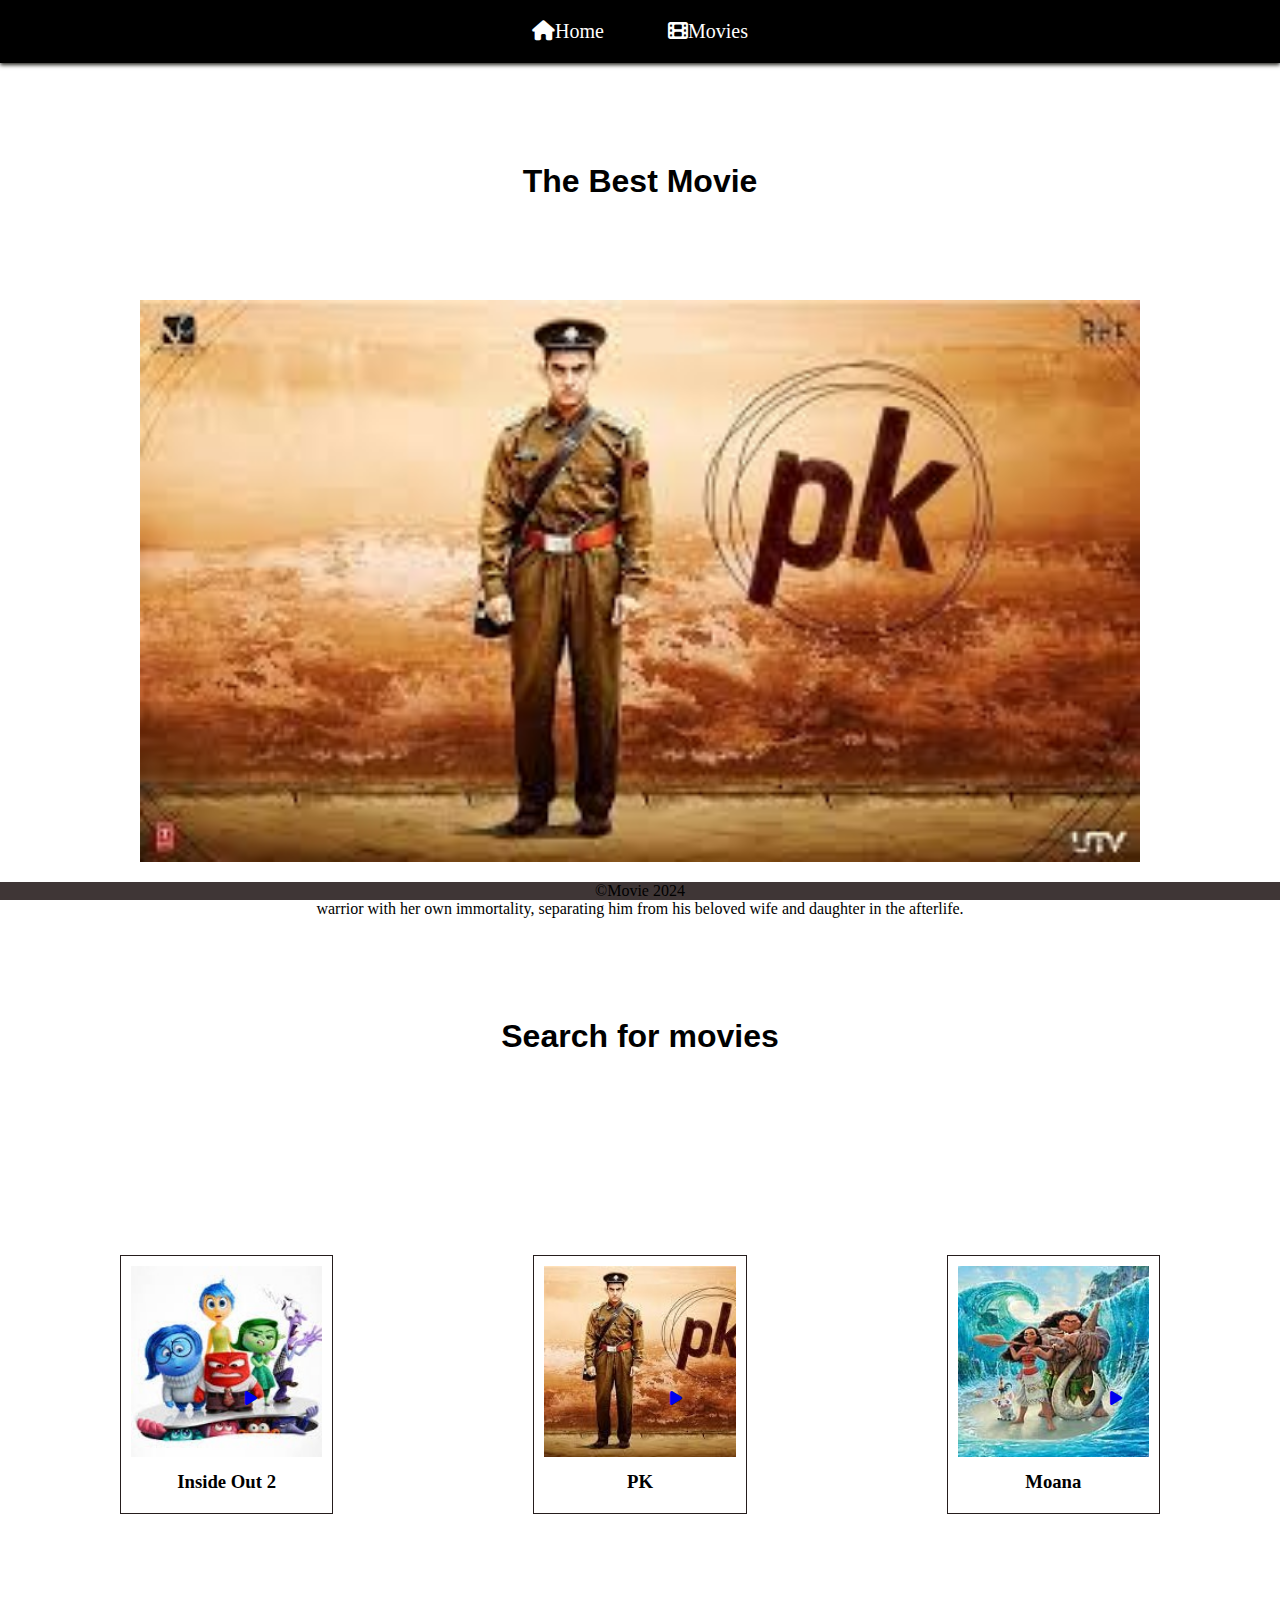
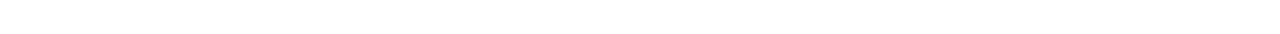
<file: index.html>
<!DOCTYPE html>
<html lang="en">
<head>
    <meta charset="UTF-8">
    <meta name="viewport" content="width=device-width, initial-scale=1.0">
    <title></title>
    <link rel="stylesheet" href="life.css">
    <link rel="stylesheet" href="https://cdnjs.cloudflare.com/ajax/libs/font-awesome/6.5.1/css/all.min.css">
    <link rel="icon" href="favicon.ico">
</head>
<body>
    <header>
        <nav>
            <ul>
                <li><a href="index.html"><i class="fa-solid fa-house"></i>Home</a></li>
                <li><a href="movie.html"><i class="fa-solid fa-film"></i>Movies</a></li>
            </ul>
        </nav>
    </header>
    <div class="item">
    <h1>The Best Movie </h1>
    </div>
    <div class="test">
    <img  src="images/download 2.jpg" width="1000" alt="Movie Thumnail">
    <p>Centuries ago, Kaulder (Vin Diesel) managed to slay the all-powerful Witch Queen, decimating her followers in the process. Before her death, she cursed the valiant warrior with her own immortality, separating him from his beloved wife and daughter in the afterlife.
    </p>
    </div>
    <div class="h1">
        <h1>Search for movies</h1>
    </div>
    <div class="gallary">
        <div class="lm">
          <img src="images/download (1).jpg" alt="Movie Thumnail" class="image">
          <h3>Inside Out 2</h3>
        </div>
        <div class="delay">
            <a href="movie-details.html" class="Icon" title="play video">
                <i class="fa-solid fa-play"></i>
            </a>
        </div>
        <div class="lm">
          <img src="images/download (2).jpg" alt="Movie Thumnail" class="image">
          <h3>PK</h3>
        </div>
        <div class="dela">
            <a href="movie-details.html"  class="Icon" title="play video">
             <i class="fa-solid fa-play"></i>  
            </a>
        </div>
        <div class="lm">
          <img src="images\download (3).jpg" alt="Movie Thumnail" class="image">
          <h3>Moana</h3>
        </div>
        <div class="delayed">
            <a href="movie-details.html" class="Icon" title="play video">
                <i class="fa-solid fa-play"></i>
            </a>
        </div>   
      </div>
      <footer>
        <p class="l">&copy;Movie 2024</p>
      </footer>
</body>
</html>
</file>
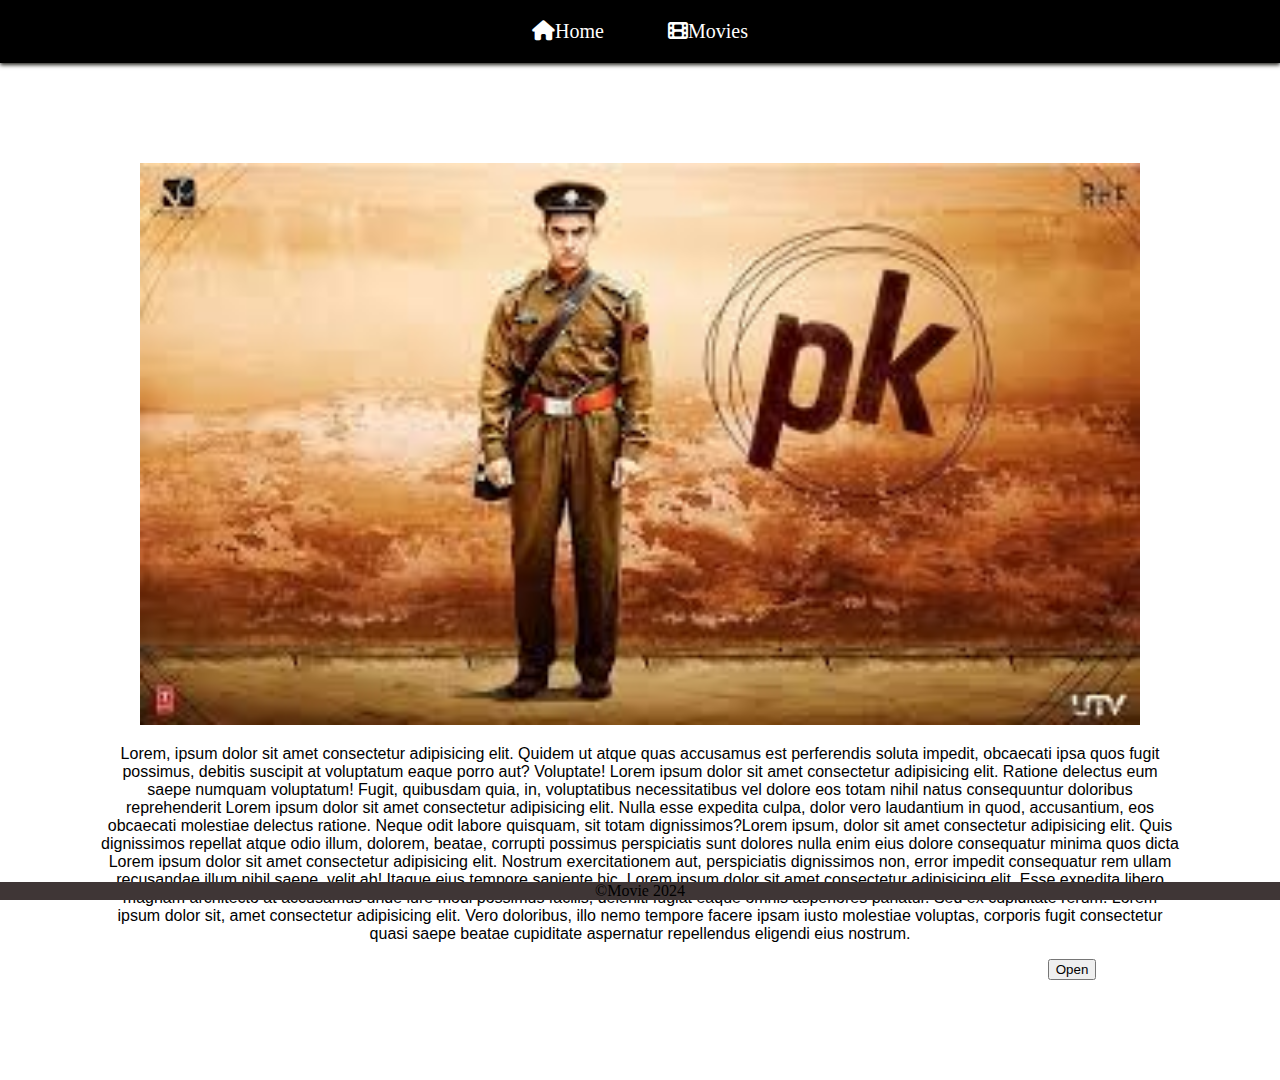
<file: movie-details.html>
<!DOCTYPE html>
<html lang="en">
<head>
    <meta charset="UTF-8">
    <meta name="viewport" content="width=device-width, initial-scale=1.0">
    <title>Movies</title>
    <link rel="stylesheet" href="life.css">
    <link rel="stylesheet" href="https://cdnjs.cloudflare.com/ajax/libs/font-awesome/6.5.1/css/all.min.css">
    <link rel="icon" href="favicon.ico">
    
</head>
<body>
    <header>
        <nav>
            <ul>
                <li><a href="index.html"><i class="fa-solid fa-house"></i>Home</a></li>
                <li><a href="Movies.html"><i class="fa-solid fa-film"></i>Movies</a></li>
            </ul>
        </nav>
    </header>
    <div class="item">
    <img  src="images/download 2.jpg" width="1000" alt="Movie Thumnail">
    <p>Lorem, ipsum dolor sit amet consectetur adipisicing elit. Quidem ut atque quas accusamus est perferendis soluta impedit, obcaecati ipsa quos fugit possimus, debitis suscipit at voluptatum eaque porro aut? Voluptate! Lorem ipsum dolor sit amet consectetur adipisicing elit. Ratione delectus eum saepe numquam voluptatum! Fugit, quibusdam quia, in, voluptatibus necessitatibus vel dolore eos totam nihil natus consequuntur doloribus reprehenderit Lorem ipsum dolor sit amet consectetur adipisicing elit. Nulla esse expedita culpa, dolor vero laudantium in quod, accusantium, eos obcaecati molestiae delectus ratione. Neque odit labore quisquam, sit totam dignissimos?Lorem ipsum, dolor sit amet consectetur adipisicing elit. Quis dignissimos repellat atque odio illum, dolorem, beatae, corrupti possimus perspiciatis sunt dolores nulla enim eius dolore consequatur minima quos dicta Lorem ipsum dolor sit amet consectetur adipisicing elit. Nostrum exercitationem aut, perspiciatis dignissimos non, error impedit consequatur rem ullam recusandae illum nihil saepe, velit ab! Itaque eius tempore sapiente hic. Lorem ipsum dolor sit amet consectetur adipisicing elit. Esse expedita libero magnam architecto at accusamus unde iure modi possimus facilis, deleniti fugiat eaque omnis asperiores pariatur. Sed ex cupiditate rerum. Lorem ipsum dolor sit, amet consectetur adipisicing elit. Vero doloribus, illo nemo tempore facere ipsam iusto molestiae voluptas, corporis fugit consectetur quasi saepe beatae cupiditate aspernatur repellendus eligendi eius nostrum.</p>
    <a href="browse.html">
        <form>
        <input type="button" value="Open" class="lol">
        </form>    
        </a>
    </div>
    <footer>
        <p class="l">&copy;Movie 2024</p>
      </footer>
</body>
</html>
</file>
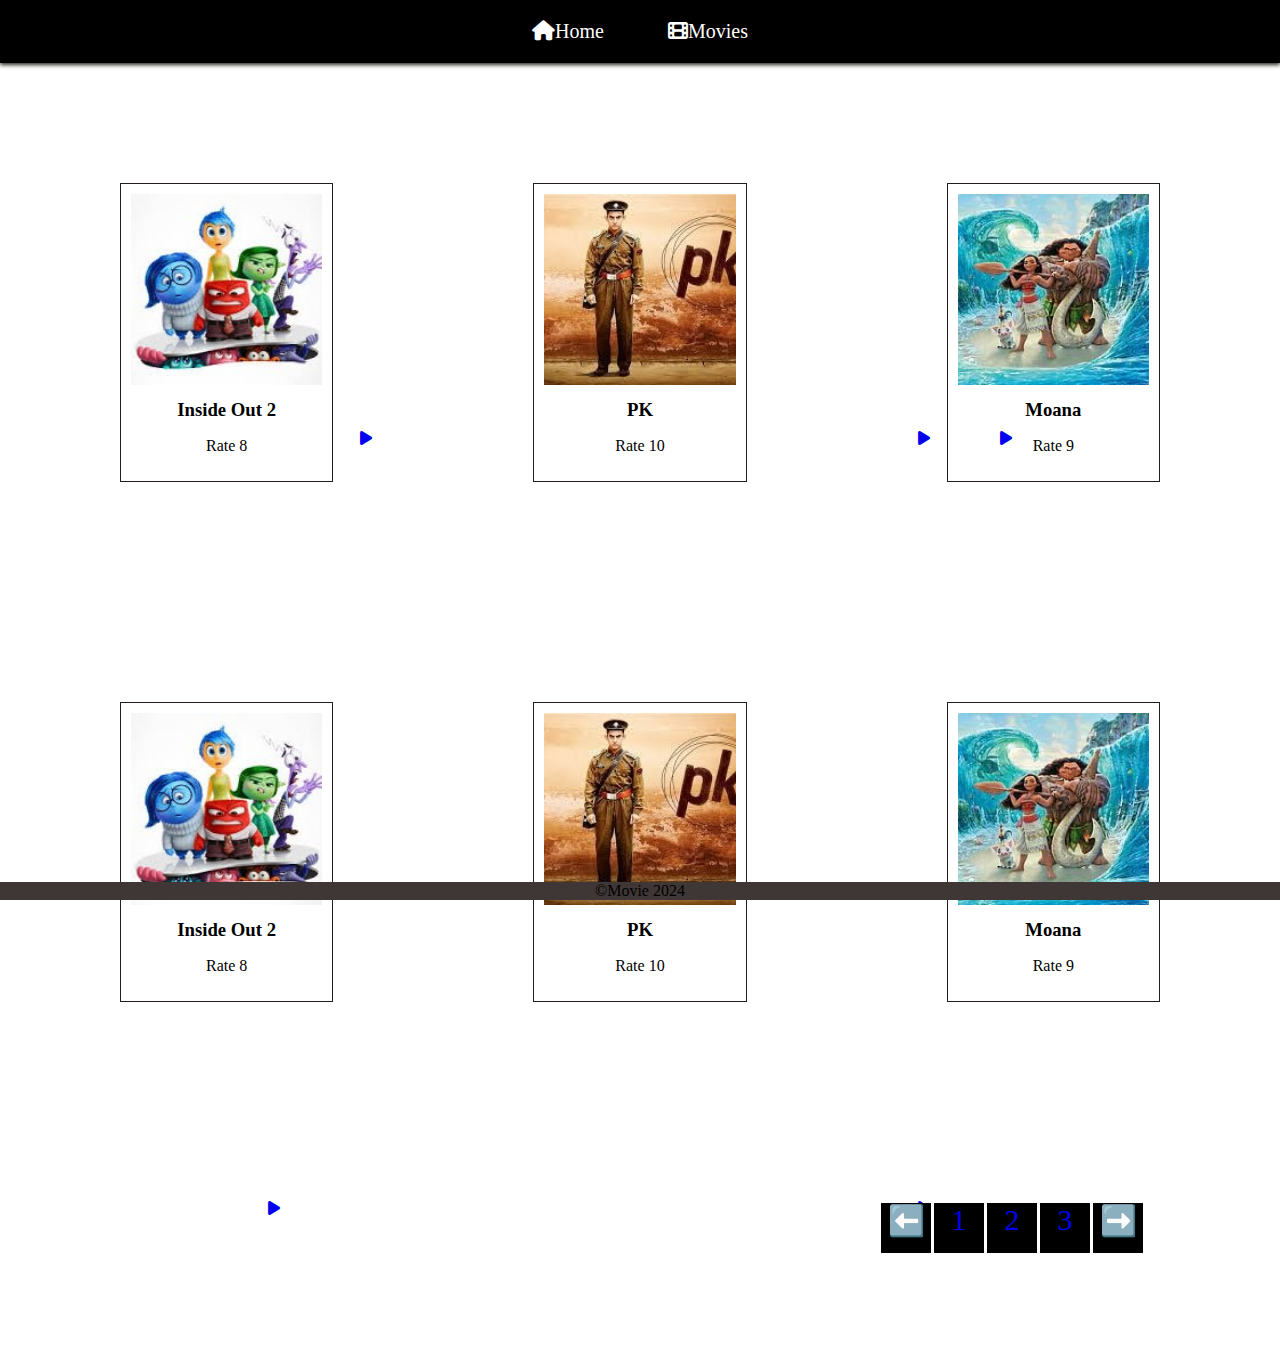
<file: movie.html>
<!DOCTYPE html>
<html lang="en">
<head>
    <meta charset="UTF-8">
    <meta name="viewport" content="width=device-width, initial-scale=1.0">
    <title>movies page</title>
    <link rel="stylesheet" href="life.css">
    <link rel="stylesheet" href="https://cdnjs.cloudflare.com/ajax/libs/font-awesome/6.5.1/css/all.min.css">
    <link rel="icon" href="favicon.ico">
    <link rel="stylesheet" href="https://fontawesome.com/icons/play?f=classic&s=solid">
</head>
<body>

    <header>
        <nav>
            <ul>
                <li><a href="index.html"><i class="fa-solid fa-house"></i>Home</a></li>
                <li><a href="Movies.html"><i class="fa-solid fa-film"></i>Movies</a></li>
            </ul>
        </nav>
    </header>
    <div class="gallary">
      <div class="lm">
        <img src="images\download (1).jpg" alt="Movie Thumnail" class="photo">
        <h3>Inside Out 2</h3>
        <p>Rate 8</p>
      </div>
      <div class="player">
        <a href="movie-details.html" class="Icon" title="play video">
          <i class="fa-solid fa-play"></i>
        </a>
    </div>
      <div class="lm">
        <img src="images\download (2).jpg" alt="Movie Thumnail" class="photo">
        <h3>PK</h3>
        <p>Rate 10</p>
      </div>
      <div class="playe">
        <a href="movie-details.html" class="Icon" title="play video">
            <i class="fa-solid fa-play"></i>
        </a>
    </div>
      <div class="lm">
        <img src="images\download (3).jpg" alt="Movie Thumnail" class="photo">
        <h3>Moana</h3>
        <p>Rate 9</p>
      </div>
      <div class="play">
        <a href="movie-details.html" class="Icon" title="play video">
            <i class="fa-solid fa-play"></i>
        </a>
    </div>   
    </div>
    <div class="gallary">
        <div class="lm">
          <img src="images\download (1).jpg" alt="Movie Thumnail" class="photo">
          <h3>Inside Out 2</h3>
          <p>Rate 8</p>
        </div>
        <div class="pla">
            <a href="movie-details.html" class="Icon" title="play video">
                <i class="fa-solid fa-play"></i>
            </a>
        </div>
        <div class="lm">
          <img src="images\download (2).jpg" alt="Movie Thumnail" class="photo">
          <h3>PK</h3>
          <p>Rate 10</p>
        </div>
        <div class="pl">
            <a href="movie-details.html" class="Icon" title="play video">
                <i class="fa-solid fa-play"></i>
            </a>
        </div>
        <div class="lm">
          <img src="images\download (3).jpg" alt="Movie Thumnail"class="photo">
          <h3>Moana</h3>
          <p>Rate 9</p>
        </div>
        <div class="p">
            <a href="movie-details.html" class="Icon" title="play video">
                <i class="fa-solid fa-play"></i>
            </a> 
        </div>   
      </div>
            <div class="ox">
                <div class="ages"><a href="#">⬅️</a></div>
                <div class="ages"><a href="#">1</a></div>
                <div class="ages"><a href="#">2</a></div>
                <div class="ages"><a href="#">3</a></div>
                <div class="ages"><a href="#">➡️</a></div>
            </div>
            <footer>
              <p class="l">&copy;Movie 2024</p>
            </footer>
    </body>
</html>
</file>
<file: life.css>
body{
    background-color:rgb(255, 255, 255) ;
    color: rgb(0, 0, 0);
    margin: 0%;
    padding: 0%;
}
ul, a {
list-style:none;
margin: 0%;
padding: 0%;
text-decoration: none;
}
header{
    background-color:rgb(0, 0, 0) ;
    padding:20px 0;
    box-shadow:0 2px 4px rgb(39, 39, 33);

}
nav ul {
    display: flex;
    justify-content: center;
}
nav ul li {
    margin: 0 20px ;
}
nav ul li a {
    color: rgb(255, 255, 255);
    font-size:20px ;
    padding:6px 12px ;
    border-radius:6px ;
    transition: background-color 0.3s;
}
nav ul li a:hover,nav ul li a:focus {
    background-color:rgb(255, 0, 0);
}
.item{
    text-align: center;
    font-family: Impact, Haettenschweiler, 'Arial Narrow Bold', sans-serif;
}
.test {
    text-align: center;
}
.item p{
    font-family: Impact, Haettenschweiler, 'Arial Narrow Bold', sans-serif;   
}
div {
    margin: 100px;
}
.h1 {
    text-align: center;
    font-family: Impact, Haettenschweiler, 'Arial Narrow Bold', sans-serif;
}
.tim {
display: inline-block;
flex-direction: row;
text-align: center;
justify-content: center;
}
.moies {
    display: inline-block;
    flex-direction: row;
    text-align: center;
    justify-content: center;
    margin-left: 100px;
    position: sticky;
}
.moies{
    position: relative;
}
.moies img{
    max-width:250px;
    height: auto;
    margin: 50px;
}
.moie-text{
    position: absolute;
    top: 155px;
    left: 35px;
}
.moies-text{
    position: absolute;
    top: 155px;
    left: 300px;
}
.text{
    position: absolute;
    top: 155px;
    left: 665px;
    text-align: center;
}
.ox {
display: flex;
flex-direction: row;
flex-wrap: wrap;
gap: 1px;
}
.ages {
width: 50px;
height: 50px;
background-color: rgb(0, 0, 0);
color:rgb(255, 0, 0);
display: flex;
justify-content: center;
align-content: center;
margin: 1px;
padding: 0px;
font-size: 30px;
text-decoration: rgb(255, 255, 255);
position: relative;
left: 780px;
}
.ages a:hover{
background-color: rgb(0, 0, 0);
}
.gallary {
    display: flex;
    justify-content: space-around;
    margin: 20px;
}
.lm {
    border: 1px solid rgb(37, 29, 29);
    padding: 10px;
    text-align: center;
}
.lm img {
    width: 100%;
    height: auto;
}
.lm h3 {
    margin:10px 0;
}
.lm p {
    color: black;
}
.lm{
    position: relative;
    width: 50%;
}
.photo {
    width: 100%;
}

.l {
    display: inline-block;
    flex-direction: row;
    justify-content: center;
    text-align: center;
    margin: auto;
    width: 100%;
    height: 100%;
}
.lol {
    display: inline-block;
    flex-direction: row;
    justify-content: center;
    text-align: center;
    margin: auto;
    margin-left: 80%;
    }

footer{
    position: fixed;
    bottom: 0px;
    width: 100%;
    background-color: rgb(32, 36, 36); 
}
.o {
    font-size: 16px;
    font-style: italic;
    font-family: Impact, Haettenschweiler, 'Arial Narrow Bold', sans-serif;
    margin: 0px;
    padding: 16px; 
}
footer{
    position: fixed;
    bottom: 0px;
    width: 100%;
    background-color: rgb(63, 54, 54);
}
.s{
    font-size: 16px;
    font-style: italic;
    font-family: Impact, Haettenschweiler, 'Arial Narrow Bold', sans-serif;
    margin: 0px;
    padding: 16px;
}
.delay {
    position: absolute;
    left: 145px;
    right: 10px;
    top: 1290px;
    bottom:1290px;
}
.dela {
    position: absolute;
    left: 570px;
    right: 10px;
    top: 1290px;
    bottom:1290px;
}
.delayed {
    position: absolute;
    left: 1010px;
    right: 10px;
    top: 1290px;
    bottom:1290px;
}
.player { position: absolute;
    left: 260px;
    right: 0px;
    top: 330px;
    bottom:0px;}
.playe { position: absolute;
     left: 900px;
     right: 0px;
     top:330px;
     bottom:0px;}
.play { position: absolute;
     left:px;
     right: 250px;
     top: 330px;
     bottom:0px;}
.pla { position: absolute;
     left: px;
     right: 1550px;
     top:1100px;
     bottom:0px;}
.pl { position: absolute;
     left: px;
     right: 900px;
     top:1100px;
     bottom:0px;} 
.p { position: absolute;
     left: px;
     right: 250px;
     top:1100px;
     bottom:0px;}
@keyframes fadeInOut{ 
    0%{
      opacity: 0;  

    }
    50%{
        opacity: 1;
    }
    100%{
        opacity: 0;
    }
}
.lm :hover{
animation: fadeInOut 3s ease-in-out infinite;
}
@keyframes fadeInOut{ 
    0%{
      opacity: 0;  

    }
    50%{
        opacity: 1;
    }
    100%{
        opacity: 0;
    }
}
.delay :hover{
animation: fadeInOut 3s ease-in-out infinite;
}
@keyframes fadeInOut{ 
    0%{
      opacity: 0;  

    }
    50%{
        opacity: 1;
    }
    100%{
        opacity: 0;
    }
}
.dela :hover{
animation: fadeInOut 3s ease-in-out infinite;
}
@keyframes fadeInOut{ 
    0%{
      opacity: 0;  

    }
    50%{
        opacity: 1;
    }
    100%{
        opacity: 0;
    }
}
.delayed :hover{
animation: fadeInOut 3s ease-in-out infinite;
}
@keyframes fadeInOut{ 
    0%{
      opacity: 0;  

    }
    50%{
        opacity: 1;
    }
    100%{
        opacity: 0;
    }
}
.player :hover{
animation: fadeInOut 3s ease-in-out infinite;
}
@keyframes fadeInOut{ 
    0%{
      opacity: 0;  

    }
    50%{
        opacity: 1;
    }
    100%{
        opacity: 0;
    }
}
.playe :hover{
animation: fadeInOut 3s ease-in-out infinite;
}
@keyframes fadeInOut{ 
    0%{
      opacity: 0;  

    }
    50%{
        opacity: 1;
    }
    100%{
        opacity: 0;
    }
}
.play :hover{
animation: fadeInOut 3s ease-in-out infinite;
}
@keyframes fadeInOut{ 
    0%{
      opacity: 0;  

    }
    50%{
        opacity: 1;
    }
    100%{
        opacity: 0;
    }
}
.pla :hover{
animation: fadeInOut 3s ease-in-out infinite;
}
@keyframes fadeInOut{ 
    0%{
      opacity: 0;  

    }
    50%{
        opacity: 1;
    }
    100%{
        opacity: 0;
    }
}
.pl :hover{
animation: fadeInOut 3s ease-in-out infinite;
}
@keyframes fadeInOut{ 
    0%{
      opacity: 0;  

    }
    50%{
        opacity: 1;
    }
    100%{
        opacity: 0;
    }
}
.p :hover{
animation: fadeInOut 3s ease-in-out infinite;
}
</file>
